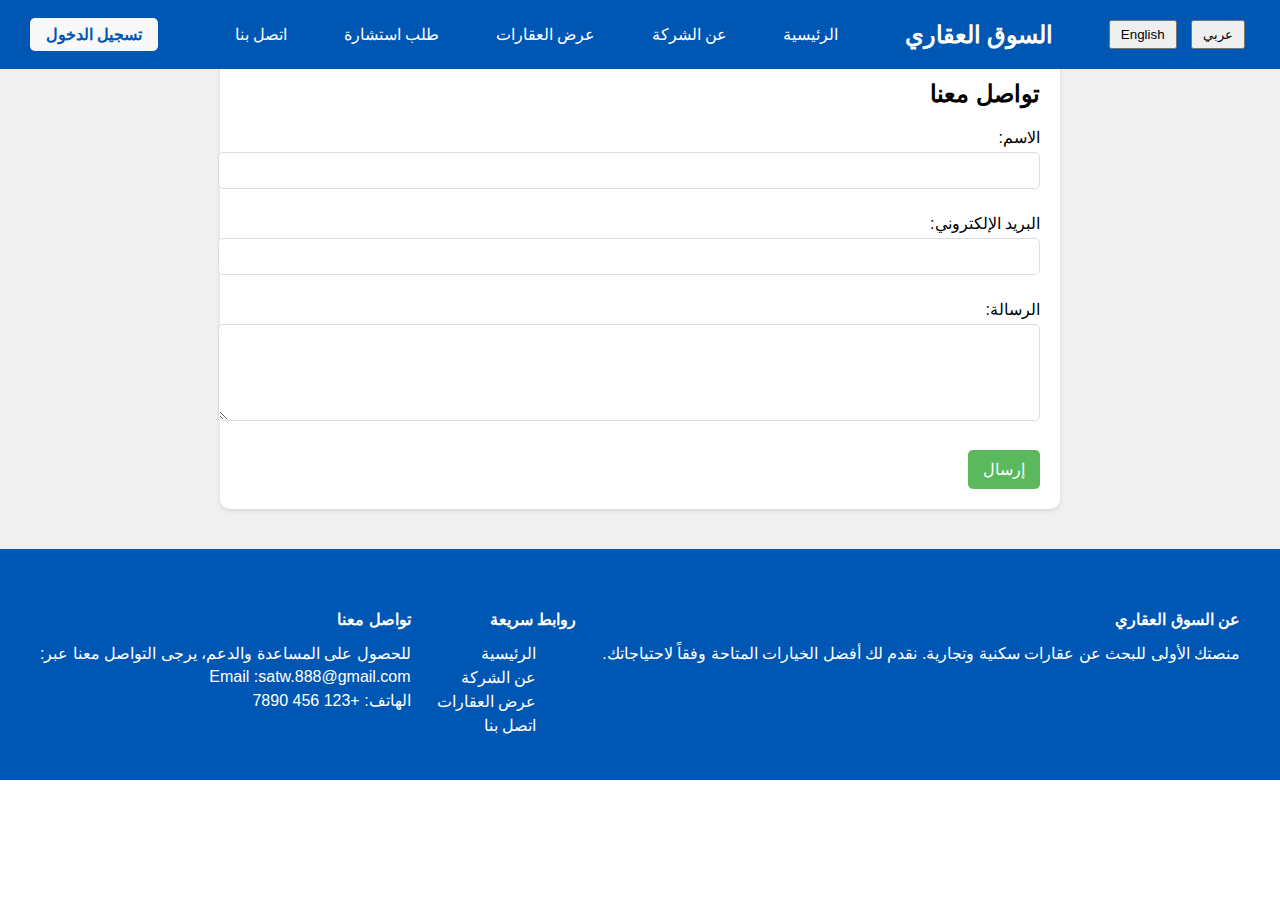
<file: web-project1/contact.html>
<!DOCTYPE html>
<html lang="ar" dir="rtl">
    <head>
        <meta charset="UTF-8">
        <meta name="viewport" content="width=device-width, initial-scale=1.0">
        <title>السوق العقاري</title>
        <link rel="stylesheet" href="css/style.css">
    </head>
<body>
    <header>
        <nav>
            <div class="language-switcher">
                <button id="switch-ar">عربي</button>
                <button id="switch-en">English</button>
            </div>
            
            <div class="logo" data-key="logo">السوق العقاري</div>
            <div class="nav-links">
                <a href="index.html" data-key="home">الرئيسية</a>
                <a href="index.html" data-key="about">عن الشركة</a>
                <a href="index.html" data-key="properties">عرض العقارات</a>
                <a href="index.html" data-key="consultation">طلب استشارة</a>
                <a href="index.html" data-key="contact">اتصل بنا</a>
            </div>
            <div class="login-button">
                <a href="index.html" data-key="login">تسجيل الدخول</a>
            </div>
        </nav>
        
    </header>

    <section class="contact-form-section">
        <div class="container">
            <h2>تواصل معنا</h2>
            <form action="contact.php" method="post">
                <div class="form-group">
                    <label for="name">الاسم:</label>
                    <input type="text" id="name" name="name" required>
                </div>
                <div class="form-group">
                    <label for="email">البريد الإلكتروني:</label>
                    <input type="email" id="email" name="email" required>
                </div>
                <div class="form-group">
                    <label for="message">الرسالة:</label>
                    <textarea id="message" name="message" rows="5" required></textarea>
                </div>
                <button type="submit">إرسال</button>
            </form>
        </div>
    </section>
    
    <footer>
        <div class="footer-container">
        <div class="footer-section">
        <h4>عن السوق العقاري</h4>
        <p>منصتك الأولى للبحث عن عقارات سكنية وتجارية. نقدم لك أفضل الخيارات المتاحة وفقاً لاحتياجاتك.</p>
        </div>
        <div class="footer-section">
        <h4>روابط سريعة</h4>
        <ul>
        <li><a href="index.html">الرئيسية</a></li>
        <li><a href="index.html">عن الشركة</a></li>
        <li><a href="index.html">عرض العقارات</a></li>
        <li><a href="index.html">اتصل بنا</a></li>
        </ul>
        </div>
        <div class="footer-section">
        <h4>تواصل معنا</h4>
        <p>للحصول على المساعدة والدعم، يرجى التواصل معنا عبر:</p>
        <p data-key="contact10"> Email :<a href="mailto:satw.888@gmail.com">satw.888@gmail.com</a></p>
        <p>الهاتف: +123 456 7890</p>
        </div>
        </div>
        
        </footer> 
        <script src="js/script.js"></script>
        
<noscript>
    The browser does not support Js
    </noscript>
</body>
</html>
</file>
<file: web-project1/css/style.css>
body {
    font-family: 'Arial', sans-serif;
    margin: 0;
    padding: 0;
    background-color: #FFF;
    direction: rtl;

}
html {
    scroll-behavior: smooth;
    transition: 5ms;
}
header{
    position: fixed;
    z-index: 1;
    width: 100vw;
}

header nav {
    background-color: #0056b3;
    color: #fff;
    padding: 10px 20px;
    display: flex;
    align-items: center;
    justify-content: space-between;
}

.logo {
    font-weight: bold;
    font-size: 24px;
}

.nav-links a, .login-button a {
    color: #fff;
    text-decoration: none;
    margin: 0 10px; 
    padding: 8px 16px; 
    border-radius: 5px; 
}

.login-button a {
    background-color: #f8f8f8;
    color: #0056b3;
    font-weight: bold; 
}

.nav-links a:hover, .login-button a:hover {
    background-color: #ffffff;
    color: #0056b3; 
    transition: background-color 0.3s, color 0.3s; 
}


.slider {
    position: relative;
    overflow: hidden;
    width: 100vw;
    height: 100vh;
}
.caption {
    position: absolute;
    top: 50%; 
    left: 50%; 
    transform: translate(-50%, -50%); /* ضبط دقيق لموقع النص */
    color: #eaeaea; /* تغيير لون النص لزيادة الوضوح */
    font-size: 24px; /* زيادة حجم الخط */
    padding: 12px 24px; /* توسيع الحشوة للنص */
    background-color: rgba(0, 56, 128, 0.7); /* تغيير لون الخلفية وجعلها شبه شفافة */
    border-radius: 10px; /* جعل حواف الخلفية مدورة */
    width: max-content; /* تعديل عرض الخلفية بناءً على المحتوى */
    max-width: 80%; /* تحديد العرض الأقصى للنص لضمان التناسق */
    text-align: center; /* توسيط النص */
    box-shadow: 0 4px 8px rgba(0, 0, 0, 0.2); /* إضافة ظل للنص لتعزيز القراءة */
    font-weight: bold; /* جعل الخط غامق */
}
.slides {
   
    display: flex;
    transition: transform 0.5s ease-in-out;
}

.slides .slide img {
    /* تحديد الارتفاع لضمان الملائمة */
    object-fit: cover; /* ضبط الصورة لتغطية المساحة بالكامل */
}


.slide {
    width: 100%;
    height: 100%;
    display: flex;
    justify-content: center;
    align-items: center;
    background-color: #0099cc;
    color: #fff;
    font-size: 24px;
}

.prev, .next {
    position: absolute;
    top: 50%;
    transform: translateY(-50%);
    background-color: #fff;
    border: none;
    font-size: 18px;
    padding: 10px;
    cursor: pointer;
}

.prev { left: 10px; }
.next { right: 10px; }


/*about*/

.intro-section .container {
    display: flex;
    align-items: center;
    justify-content: center;
    padding: 20px;
    width: 100vw;
    height: 100vh;
    margin: 0 auto;
}
.intro-section .intro-text,
.intro-section .aboutTitlee{
padding-right: 30px;
text-align: center;
}
.intro-section img {
    width: 50%; /* أو أي حجم تفضله */
    height: auto; /* للحفاظ على نسب الأبعاد */
    border-radius: 20%; /* جعل الصورة دائرية */
    object-fit: cover; /* ضمان تغطية المساحة المحددة */
    max-width: 400px; /* تحديد الحد الأقصى لعرض الصورة */
    margin-right: 30px; /* إضافة هامش بين الصورة والنص */
}


.intro-text {
    width: 45%; /* ترك مساحة للتنفس بين الصورة والنص */
}

.intro-text h2 {
    color: #0056b3;
}

.intro-text p {
    font-size: 16px;
    line-height: 1.6;
}
.intro-section .aboutTitlee {
    width: 100%;
background-color: #004199;
color: white;
padding: 20px;
margin-top: -100px;
margin-bottom: 50px;
}

/*cards*/
.properties-section .container {
    width: 100vw;
    height: 100vh;
    display: flex;
    flex-wrap: wrap;
    justify-content: space-around;
    align-items: center;
    padding: 20px;
}

.property-card {
    width: 50%;
    height: 50%;
    margin: 10px;
    box-shadow: 0 2px 4px rgba(0,0,0,0.1);
    border-radius: 10px; /* مدور الحواف */
    overflow: hidden; /* يحافظ على الصورة داخل الحدود المدورة */
}

.property-card img {
    width: 100%;
    height: 40%;
   
    object-fit: cover; /* يضمن تغطية الصورة للمساحة المحددة بالكامل */
}

.property-card {
    
    margin: 10px;
    box-shadow: 0 2px 4px rgba(0,0,0,0.1);
    border-radius: 10px;
    overflow: hidden;
    direction: rtl; /* توجيه النص من اليمين إلى اليسار */
    text-align: right; /* محاذاة النص إلى اليمين */
}

.property-card img {
    width: 100%;
    height: 200px;
    object-fit: cover;
}

.property-info {
    padding: 15px;
}

.property-info h3, .property-info p {
    margin: 10px 0;
}
.property-info .more-info {
    display: inline-block;
    margin-top: 10px;
    color: #0056b3;
    text-decoration: none;
}


.results-section p {
    color: #333;
    font-size: 16px;
}

.results-section {
    display: flex;
    flex-wrap: wrap;
    justify-content: space-around;
    padding: 20px;
    gap: 20px; /* يضيف مسافة بين الكاردات */
}

.property-card {
    border: 1px solid #ddd;
    border-radius: 8px;
    overflow: hidden;
    width: calc(33.333% - 40px); /* يضمن توزيع ثلاث كاردات بشكل متساو في الصف */
    box-shadow: 0 2px 4px rgba(0,0,0,0.1); /* يضيف ظل للكارد لإعطائه عمق */
    transition: transform 0.2s; /* يضيف تأثير عند تحريك الكارد */
    
}

.property-card:hover {
    transform: scale(1.05); /* يكبر الكارد قليلاً عند تمرير الماوس فوقه */
}

.property-card img {
    width: 100%;
    height: 200px; /* ارتفاع ثابت للصور للحفاظ على تناسق الكاردات */
    object-fit: cover; /* يضمن تغطية الصورة للمساحة المخصصة دون تشوه */
}

.property-info {
    padding: 15px;
}

.property-info h3 {
    margin-top: 0;
    color: #007bff; /* لون لعنوان الكارد */
}

.property-info p {
    color: #555; /* لون للوصف */
}
.properties-section .container .pr-ca {
    height: 70px;
}

.properties-section .container .addPropertyFormBtn {
    width: 100%;
    height: 100%;
    font-size: 20px;
    font-weight: 500;
   
   
}

.properties-section .addPropertyForm2 .addProperty-form input {
    width: 20px;
height: 10px;

}

/* consultation */
.search-section {
    width: 100vw;
    height: 100vh;
    background: url(/images/sider1.png);
    margin-top: 500px;
    margin-bottom: 50px;
    padding: 20px;
}
.search-section h2 {
    margin-top: 100px;
    text-align: center;
}
#searchForm {
    width: 100%;
    height: 20%;
    display: flex;
    justify-content: center;
    align-items:center;
}

.results-section {
    padding: 20px;
    background-color: #fff;
}

.search-section label, select {
    margin: 0 5px;
    display: block;
}

.search-section button {
    margin-top: 5px;
    margin-left: -5px;
    padding: 5px 10px;
}
/* تأكيد على استكمال CSS */
.search-section select, button {
    cursor: pointer;
}

.search-section button {
    background-color: #007bff;
    color: white;
    border: none;
    border-radius: 5px;
}
.search-section h2 {
    padding-top: 50px;
}
.search-section #searchForm {
    padding-top: 50px;
}


.search-section .results-section p {
    color: #333;
    font-size: 16px;
}

.search-section .results-section {
    display: flex;
    flex-wrap: wrap;
    justify-content: space-around;
    padding: 20px;
    gap: 20px; /* يضيف مسافة بين الكاردات */
}

.search-section .property-card {
    border: 1px solid #ddd;
    border-radius: 8px;
    overflow: hidden;
    width: calc(33.333% - 40px); /* يضمن توزيع ثلاث كاردات بشكل متساو في الصف */
    box-shadow: 0 2px 4px rgba(0,0,0,0.1); /* يضيف ظل للكارد لإعطائه عمق */
    transition: transform 0.2s; /* يضيف تأثير عند تحريك الكارد */
}

.search-section .property-card:hover {
    transform: scale(1.05); /* يكبر الكارد قليلاً عند تمرير الماوس فوقه */
}


/*footer*/

footer {
    background-color: #0056b3;
    color: #ffffff;
    padding: 40px 20px;
}

.footer-container {
    display: flex;
    justify-content: space-between;
    max-width: 1200px;
    margin: auto;
}

.footer-section h4 {
    margin-bottom: 15px;
}

.footer-section p, .footer-section ul, .footer-section li {
    margin: 5px 0;
    list-style-type: none; /* إزالة نقاط القائمة */
}

.footer-section a {
    color: #ffffff;
    text-decoration: none;
}

.footer-section a:hover {
    text-decoration: underline; /* إضافة تأثير عند تمرير الماوس */
}
/*contact*/

.contact-form-section {
    background-color: #f0f0f0; /* خلفية للفصل بين القسم وبقية المحتوى */
    padding: 40px 20px;
}

.contact-form-section {
    direction: rtl; /* توجيه النص من اليمين إلى اليسار */
    background-color: #f0f0f0;
    padding: 40px 20px;
}

.contact-form-section .container {
    max-width: 800px;
    margin: 0 auto;
    background-color: #fff;
    padding: 20px;
    border-radius: 10px;
    box-shadow: 0 2px 4px rgba(0, 0, 0, 0.1);
}

.contact-form-section h2, .form-group label, .form-group input, .form-group textarea, button[type="submit"] {
    text-align: right; /* محاذاة النصوص والعناصر إلى اليمين */
}

.form-group {
    margin-bottom: 20px; /* مسافة بين حقول الفورم */
}

.form-group label {
    display: block; /* يجعل الليبل فوق الحقل مباشرة */
    margin-bottom: 5px;
}

.form-group input, .form-group textarea {
    width: 100%; /* يستغل العرض الكامل للحاوية */
    padding: 10px; /* حشو داخلي لراحة الكتابة */
    border: 1px solid #ddd; /* حدود خفيفة */
    border-radius: 5px; /* حواف مدورة */
}

button[type="submit"] {
    background-color: #0056b3;
    color: #ffffff;
    padding: 10px 20px;
    border: none;
    border-radius: 5px;
    cursor: pointer; /* يظهر المؤشر كيد عند المرور فوق الزر */
}

button[type="submit"]:hover {
    background-color: #004199; /* تغميق اللون عند تمرير الماوس */
}

/*lang*/

.language-switcher {
    /* تنسيقات بسيطة لمفتاح التبديل */
    text-align: center;
    margin: 10px;
}

.language-switcher button {
    padding: 5px 10px;
    margin: 0 5px;
    cursor: pointer;
}


/* new page */

.properties-list {
    display: flex;
    flex-wrap: wrap;
    justify-content: space-around;
}

.property-card {
    border: 1px solid #ddd;
    border-radius: 8px;
    margin: 10px;
    width: calc(33.333% - 20px);
    box-shadow: 0 2px 4px rgba(0,0,0,0.1);
}

.property-card img {
    width: 100%;
    height: 200px;
    object-fit: cover;
}

.property-info {
    padding: 15px;
}



.properties-list {
    display: flex;
    flex-wrap: wrap;
    justify-content: space-around;
    padding: 20px;
}

.property-card {
    border: 1px solid #ddd;
    border-radius: 8px;
    margin: 10px;
    width: calc(33.333% - 20px);
    box-shadow: 0 2px 4px rgba(0,0,0,0.1);
    overflow: hidden;
}

.property-card img {
    width: 100%;
    height: 200px;
    object-fit: cover;
}

.property-info {
    padding: 15px;
}

#addPropertyForm {
    margin: 20px;
    padding: 20px;
    border: 1px solid #ccc;
}

#addPropertyForm input, #addPropertyForm textarea {
    display: block;
    width: 100%;
    margin-bottom: 10px;
    padding: 10px;
}

#addPropertyBtn {
    display: block;
    margin: 20px auto;
    padding: 10px 20px;
    background-color: #007bff;
    color: white;
    border: none;
    cursor: pointer;
}

#addPropertyBtn:hover {
    background-color: #0056b3;
}

.about-company-section {
    padding: 20px;
    background-color: #f7f7f7; /* لون خلفية القسم */
}

.about-company-section .container {
    max-width: 1200px; /* أقصى عرض للمحتوى داخل القسم */
    margin: 0 auto; /* لتوسيط القسم */
}

.about-company-section h2 {
    text-align: center; /* لجعل العنوان في المنتصف */
    margin-bottom: 20px; /* لإضافة مسافة تحت العنوان */
}

.about-company-section p {
    font-size: 18px; /* حجم الخط للنص */
    line-height: 1.6; /* لتحسين قراءة النص */
}

/* تنسيقات عامة للفورم */
.form-group {
    margin-bottom: 15px;
}

.form-group label {
    display: block;
    margin-bottom: 5px;
}

.form-group input[type="text"],
.form-group input[type="email"],
.form-group input[type="password"],
.form-group textarea {
    width: 100%; /* جعل العناصر تأخذ العرض الكامل للمحتوى */
    padding: 10px;
    border: 1px solid #ddd; /* حدود بسيطة */
    border-radius: 5px; /* تدوير الحواف */
    margin-bottom: 10px;
}

.form-group textarea {
    resize: vertical; /* يسمح بتغيير حجم النص في الاتجاه العمودي فقط */
}

/* تنسيق زر الإرسال */
button[type="submit"] {
    padding: 10px 15px;
    background-color: #5cb85c; /* لون خلفية الزر */
    border: none;
    border-radius: 5px;
    color: white; /* لون النص */
    cursor: pointer; /* تغيير مؤشر الماوس */
    font-size: 16px;
    transition: background-color 0.3s; /* تأثير انتقالي عند تغيير الخلفية */
}

button[type="submit"]:hover {
    background-color: #4cae4c; /* تغيير لون الخلفية عند تمرير الماوس */
}

/* تنسيق خاص لقسم تسجيل الدخول */
.login-section {
    max-width: 400px;
    margin: 30px auto; /* توسيط القسم وإضافة هوامش حوله */
    padding: 20px;
    background-color: #fff;
    box-shadow: 0 2px 4px rgba(0, 0, 0, 0.1); /* إضافة ظل خفيف للقسم */
    border-radius: 8px; /* تدوير حواف القسم */
}

.login-section h2 {
    text-align: center;
    margin-bottom: 20px;
}

/* إضافة تنسيقات للنصوص الإضافية أو الروابط في القسم إذا لزم الأمر */
.additional-text {
    text-align: center;
    margin-top: 20px;
}

.additional-text a {
    color: #007bff;
    text-decoration: none;
}

.additional-text a:hover {
    text-decoration: underline;
}
</file>
